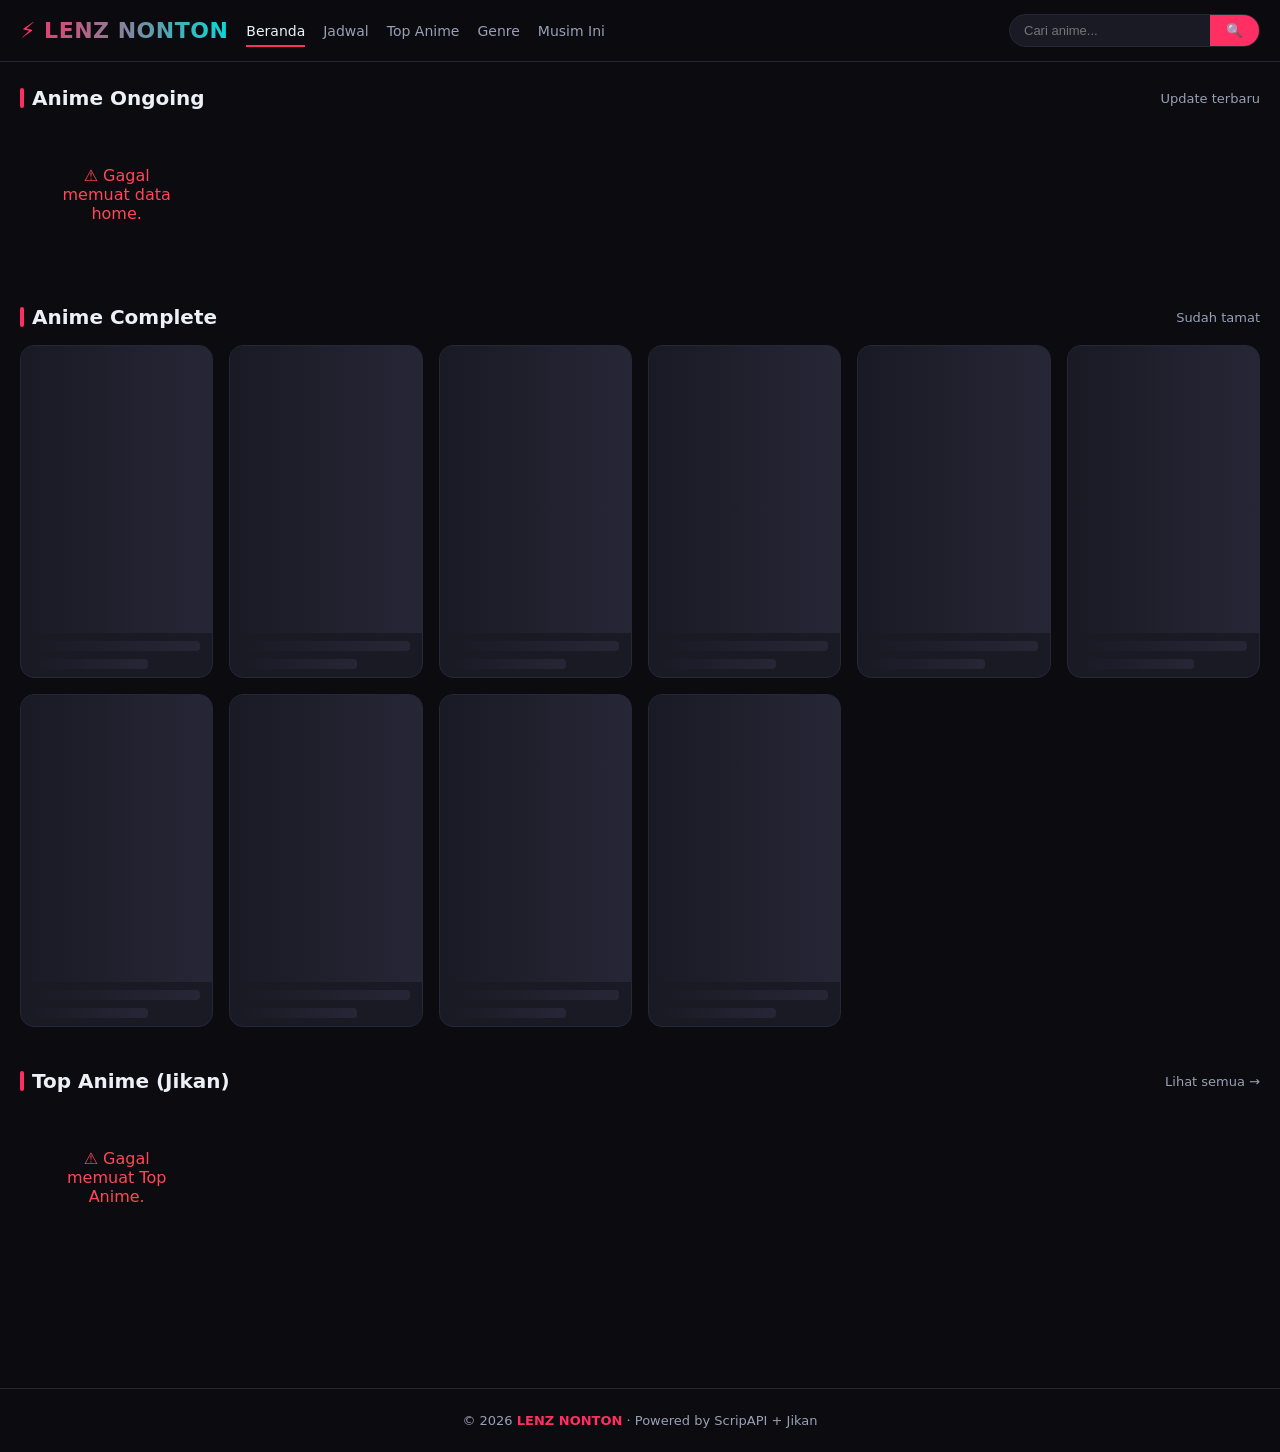
<file: index.html>
<!DOCTYPE html>
<html lang="id">
<head>
  <meta charset="UTF-8" />
  <meta name="viewport" content="width=device-width,initial-scale=1" />
  <title>LENZ NONTON - Streaming Anime Sub Indo Terbaru</title>
  <meta name="description" content="Nonton anime sub indo terbaru, episode terupdate, batch download, dan info jadwal tayang di LENZ NONTON." />
  <link rel="stylesheet" href="styles.css" />
</head>
<body>

<main id="app">
  <div id="hero"></div>

  <section class="section">
    <div class="section-head">
      <h2>Anime Ongoing</h2>
      <span class="muted">Update terbaru</span>
    </div>
    <div id="ongoing" class="grid"></div>
  </section>

  <section class="section">
    <div class="section-head">
      <h2>Anime Complete</h2>
      <span class="muted">Sudah tamat</span>
    </div>
    <div id="complete" class="grid"></div>
  </section>

  <section class="section">
    <div class="section-head">
      <h2>Top Anime (Jikan)</h2>
      <a class="muted" href="top.html">Lihat semua →</a>
    </div>
    <div id="top" class="grid"></div>
  </section>
</main>

<script src="api.js"></script>
<script src="app.js"></script>

<script>
mountShell("home");

const $ = (id) => document.getElementById(id);

$("ongoing").innerHTML = Util.skeleton(10);
$("complete").innerHTML = Util.skeleton(10);
$("top").innerHTML = Util.skeleton(6);

API.home()
  .then((data) => {

    // FORMAT API:
    // data.data.anime

    const animeList = data?.data?.anime || [];

    const ongoing = animeList.filter(
      anime => anime.latest_episode !== "Batch"
    );

    const complete = animeList.filter(
      anime => anime.latest_episode === "Batch"
    );

    const first = ongoing[0] || animeList[0] || null;

    $("hero").innerHTML = first
      ? `
      <div class="hero">
        <img src="${Util.pickImage(first)}" alt="${Util.pickTitle(first)}">

        <div class="hero-content">
          <h1>${Util.pickTitle(first)}</h1>

          <p>
            Episode terbaru sudah tayang.
            Tonton sekarang di LENZ NONTON,
            streaming cepat tanpa ribet.
          </p>

          <a class="btn"
             href="detail.html?slug=${encodeURIComponent(Util.pickSlug(first))}">
             ▶ Tonton Sekarang
          </a>
        </div>
      </div>
      `
      : Util.errorBox("Hero tidak ditemukan");

    $("ongoing").innerHTML =
      ongoing.length > 0
        ? ongoing.slice(0, 18).map(animeCard).join("")
        : Util.errorBox("Data ongoing kosong");

    $("complete").innerHTML =
      complete.length > 0
        ? complete.slice(0, 12).map(animeCard).join("")
        : `<p class="muted">Tidak ada anime complete.</p>`;

  })
  .catch((e) => {
    console.error("HOME ERROR:", e);
    $("ongoing").innerHTML =
      Util.errorBox("Gagal memuat data home");
  });

Jikan.top(1)
  .then((d) => {
    $("top").innerHTML =
      (d.data || [])
        .slice(0, 12)
        .map(jikanCard)
        .join("");
  })
  .catch((e) => {
    console.error("JIKAN ERROR:", e);
    $("top").innerHTML =
      Util.errorBox("Gagal memuat Top Anime");
  });
</script>

</body>
</html>
</file>
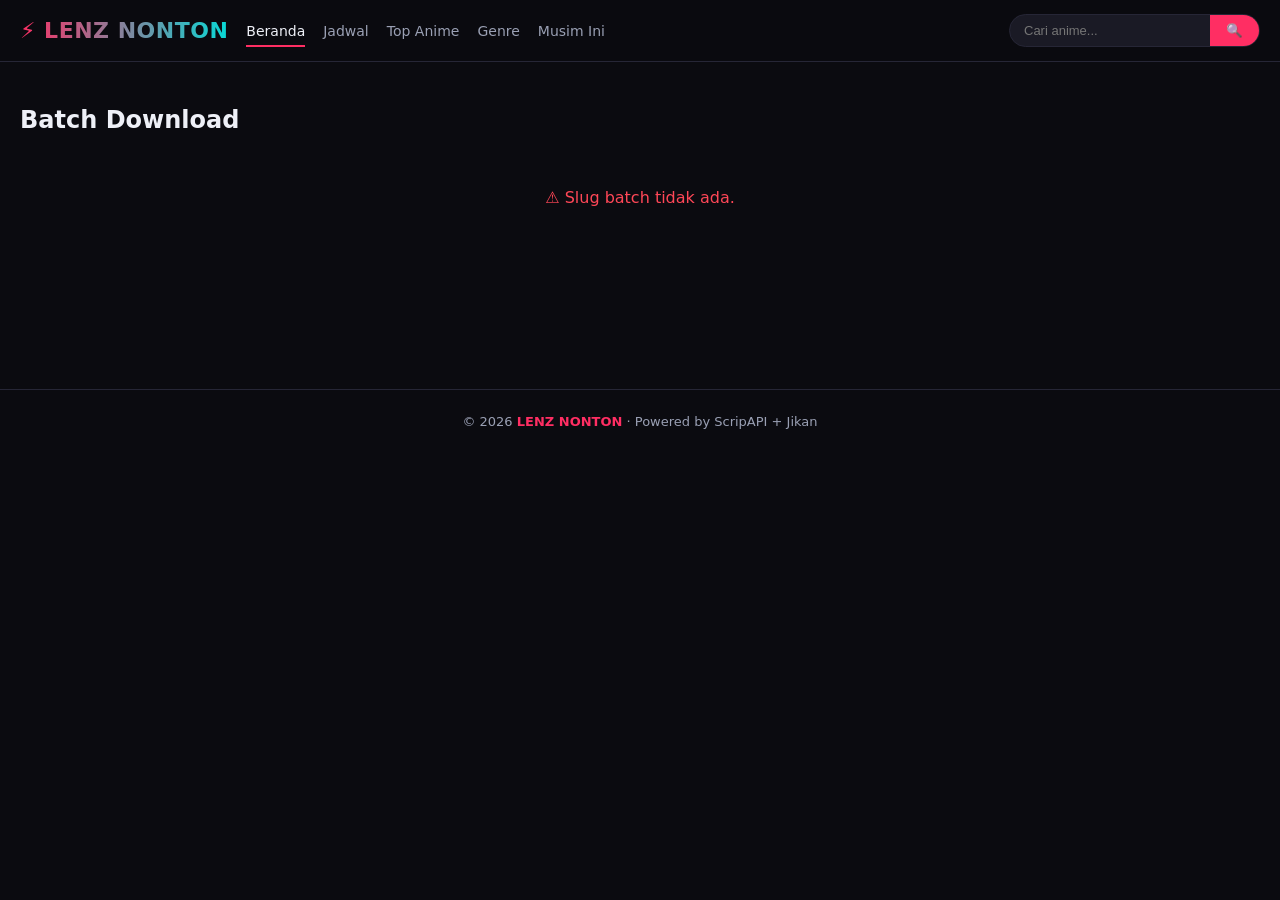
<file: batch.html>
<!DOCTYPE html>
<html lang="id">
<head>
  <meta charset="UTF-8" />
  <meta name="viewport" content="width=device-width,initial-scale=1" />
  <title>Batch Download - LENZ NONTON</title>
  <link rel="stylesheet" href="styles.css" />
</head>
<body>
<main>
  <section class="section">
    <h2 id="title" style="margin-bottom:14px">Batch Download</h2>
    <div id="body"></div>
  </section>
</main>
<script src="api.js"></script>
<script src="app.js"></script>
<script>
mountShell();
const slug = Util.qs("slug");
const $ = (x) => document.getElementById(x);

if (!slug) {
  $("body").innerHTML = Util.errorBox("Slug batch tidak ada");
} else {
  $("body").innerHTML = `<p class="muted">Memuat...</p>`;
  API.batch(slug)
    .then((res) => {
      const d = res.data || res.result || res;
      $("title").textContent = (d.title || "Batch Download");
      const downloads = d.download || d.downloads || d.batch || [];
      if (!Array.isArray(downloads) || !downloads.length) {
        $("body").innerHTML = `<p class="muted">Tidak ada batch tersedia.</p>`;
        return;
      }
      $("body").innerHTML = `
        ${d.image ? `<img src="${d.image}" style="max-width:220px;border-radius:10px;margin-bottom:18px">` : ""}
        ${d.synopsis ? `<p class="synopsis">${d.synopsis}</p>` : ""}
        <div class="dl-list">
          ${downloads.map((dl) => {
            const links = dl.urls || dl.links || dl.url || [];
            const arr = Array.isArray(links) ? links : [{ host: "Link", url: links }];
            return `<div class="dl-card">
              <h4>${dl.quality || dl.resolution || "Quality"} ${dl.size ? "· " + dl.size : ""}</h4>
              ${arr.map((l) => `<a href="${l.url || l}" target="_blank" rel="noopener">${l.host || l.name || "Download"}</a>`).join("")}
            </div>`;
          }).join("")}
        </div>`;
    })
    .catch(() => ($("body").innerHTML = Util.errorBox("Gagal memuat batch")));
}
</script>
</body>
</html>
</file>
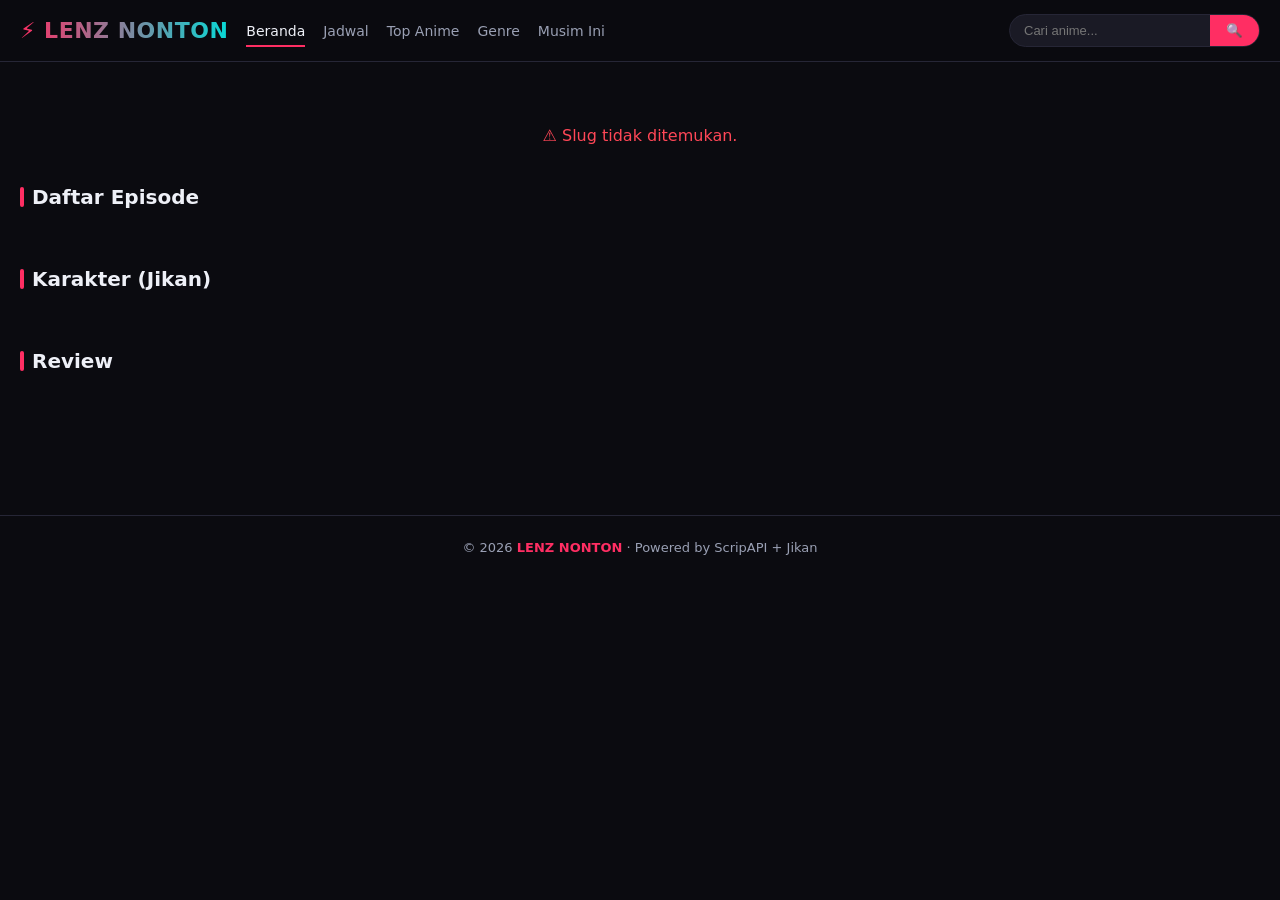
<file: detail.html>
<!DOCTYPE html>
<html lang="id">
<head>
  <meta charset="UTF-8" />
  <meta name="viewport" content="width=device-width,initial-scale=1" />
  <title>Detail Anime - LENZ NONTON</title>
  <link rel="stylesheet" href="styles.css" />
</head>
<body>
<main>
  <div id="detail"></div>

  <section class="section">
    <div class="section-head"><h2>Daftar Episode</h2></div>
    <div id="episodes" class="ep-list"></div>
  </section>

  <section class="section">
    <div class="section-head"><h2>Karakter (Jikan)</h2></div>
    <div id="characters" class="grid"></div>
  </section>

  <section class="section">
    <div class="section-head"><h2>Review</h2></div>
    <div id="reviews"></div>
  </section>
</main>
<script src="api.js"></script>
<script src="app.js"></script>
<script>
mountShell();
const slug = Util.qs("slug");
const $ = (id) => document.getElementById(id);
$("detail").innerHTML = `<div class="detail-head"><div class="skeleton"><div class="thumb" style="aspect-ratio:2/3"></div></div><div><div class="skeleton"><div class="bar" style="width:60%;height:24px"></div><div class="bar"></div><div class="bar"></div></div></div></div>`;

if (!slug) {
  $("detail").innerHTML = Util.errorBox("Slug tidak ditemukan");
} else {
  API.detail(slug)
    .then((res) => {
      const d = res.data || res.result || res;
      const title = Util.pickTitle(d);
      const img = Util.pickImage(d);
      const genres = d.genre || d.genres || [];
      const genreList = Array.isArray(genres)
        ? genres.map((g) => (typeof g === "string" ? g : g.name)).join(", ")
        : "";
      const synopsis = d.synopsis || d.description || d.sinopsis || "Belum ada sinopsis.";
      const episodes = d.episode_list || d.episodes || d.episode || [];
      const batchSlug = d.batch?.slug || d.batch_slug;

      $("detail").innerHTML = `
        <div class="detail-head">
          <div class="poster"><img src="${img}" alt="${title}"></div>
          <div>
            <h1>${title}</h1>
            <div class="info-row">
              ${d.type ? `<span><b>Type:</b> ${d.type}</span>` : ""}
              ${d.status ? `<span><b>Status:</b> ${d.status}</span>` : ""}
              ${d.rating || d.score ? `<span><b>Rating:</b> ⭐ ${d.rating || d.score}</span>` : ""}
              ${d.studio ? `<span><b>Studio:</b> ${d.studio}</span>` : ""}
              ${d.release || d.released ? `<span><b>Rilis:</b> ${d.release || d.released}</span>` : ""}
            </div>
            ${genreList ? `<div class="tags">${(Array.isArray(genres) ? genres : []).map((g) => `<span class="tag">${typeof g === "string" ? g : g.name}</span>`).join("")}</div>` : ""}
            <p class="synopsis">${synopsis}</p>
            ${batchSlug ? `<a class="btn ghost" href="batch.html?slug=${encodeURIComponent(batchSlug)}">📦 Batch Download</a>` : ""}
          </div>
        </div>`;

      const list = Array.isArray(episodes) ? episodes : [];
      $("episodes").innerHTML = list.length
        ? list.map((ep) => {
            const id = ep.id || ep.slug || ep.endpoint || ep.episode_id || "";
            const num = ep.episode || ep.number || ep.title || id;
            return `<a href="watch.html?id=${encodeURIComponent(id)}&slug=${encodeURIComponent(slug)}">Eps ${num}</a>`;
          }).join("")
        : `<p class="muted">Belum ada episode.</p>`;

      // Jikan extras by title match
      Jikan.searchByTitle(title)
        .then((s) => {
          const mal = s.data?.[0];
          if (!mal) return;
          const malId = mal.mal_id;
          Jikan.characters(malId).then((c) => {
            $("characters").innerHTML = (c.data || []).slice(0, 12).map((x) => `
              <div class="card">
                <div class="thumb"><img src="${x.character.images?.jpg?.image_url}" loading="lazy"></div>
                <div class="meta"><div class="title">${x.character.name}</div><div class="sub">${x.role || ""}</div></div>
              </div>`).join("") || `<p class="muted">Tidak ada karakter.</p>`;
          }).catch(() => $("characters").innerHTML = `<p class="muted">Gagal memuat karakter.</p>`);

          Jikan.reviews(malId).then((r) => {
            $("reviews").innerHTML = (r.data || []).slice(0, 3).map((rv) => `
              <div class="dl-card" style="background:var(--surface);border:1px solid var(--border);padding:16px;border-radius:10px;margin-bottom:10px">
                <h4 style="margin:0 0 6px">${rv.user?.username || "Anon"} · ⭐ ${rv.score || "-"}</h4>
                <p class="muted" style="font-size:13px;line-height:1.6;margin:0;max-height:120px;overflow:hidden">${(rv.review || "").slice(0, 400)}...</p>
              </div>`).join("") || `<p class="muted">Belum ada review.</p>`;
          }).catch(() => $("reviews").innerHTML = `<p class="muted">Gagal memuat review.</p>`);
        }).catch(() => {});
    })
    .catch(() => ($("detail").innerHTML = Util.errorBox("Gagal memuat detail anime")));
}
</script>
</body>
</html>
</file>
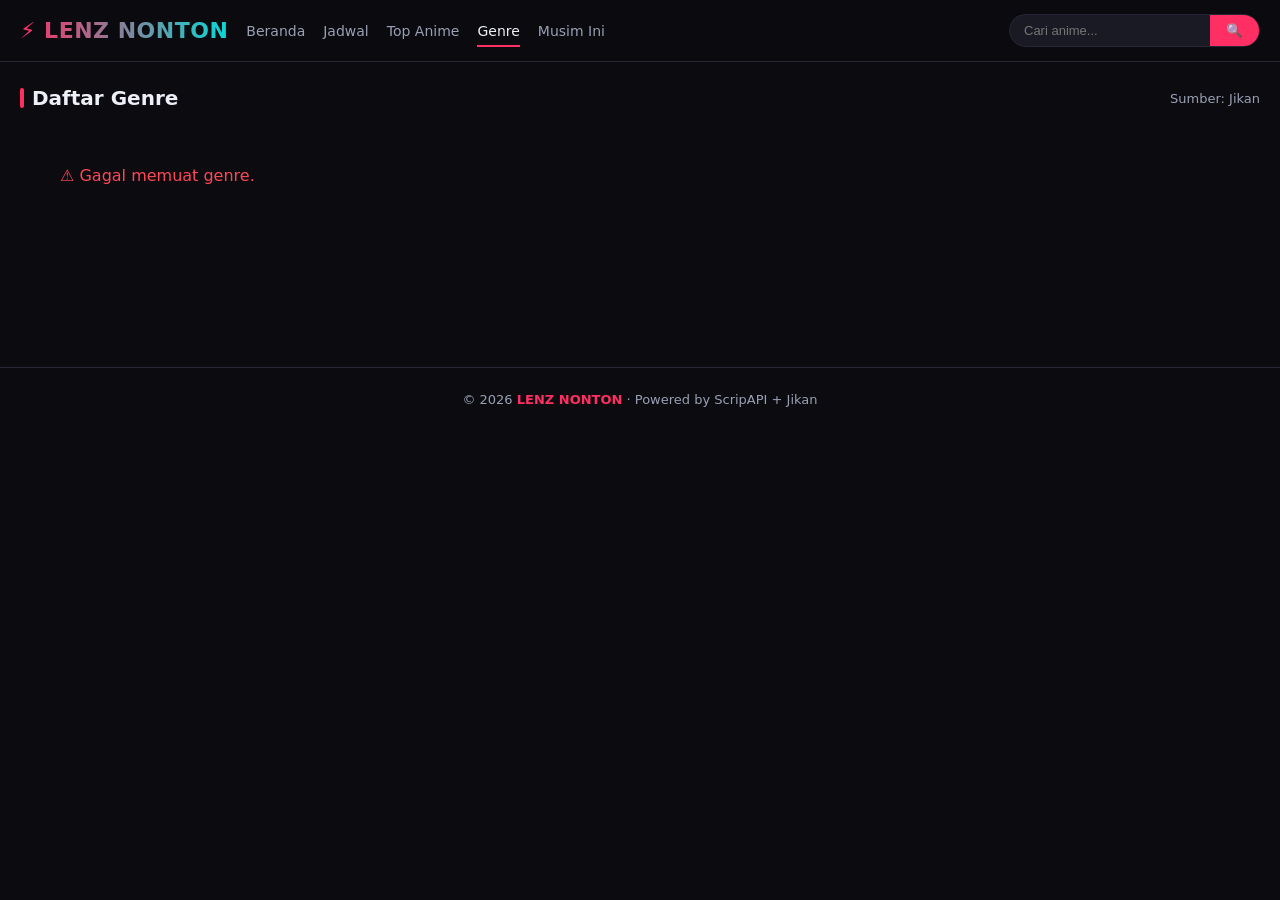
<file: genre.html>
<!DOCTYPE html>
<html lang="id">
<head>
  <meta charset="UTF-8" />
  <meta name="viewport" content="width=device-width,initial-scale=1" />
  <title>Genre Anime - LENZ NONTON</title>
  <link rel="stylesheet" href="styles.css" />
</head>
<body>
<main>
  <section class="section">
    <div class="section-head"><h2>Daftar Genre</h2><span class="muted">Sumber: Jikan</span></div>
    <div id="genres" class="tabs"></div>
  </section>
</main>
<script src="api.js"></script>
<script src="app.js"></script>
<script>
mountShell("genre");
document.getElementById("genres").innerHTML = `<p class="muted">Memuat...</p>`;
Jikan.genres().then((r) => {
  document.getElementById("genres").innerHTML = (r.data || []).map((g) =>
    `<a href="search.html?q=${encodeURIComponent(g.name)}"><button>${g.name} <span style="opacity:.6">(${g.count || 0})</span></button></a>`
  ).join("");
}).catch(() => document.getElementById("genres").innerHTML = Util.errorBox("Gagal memuat genre"));
</script>
</body>
</html>
</file>
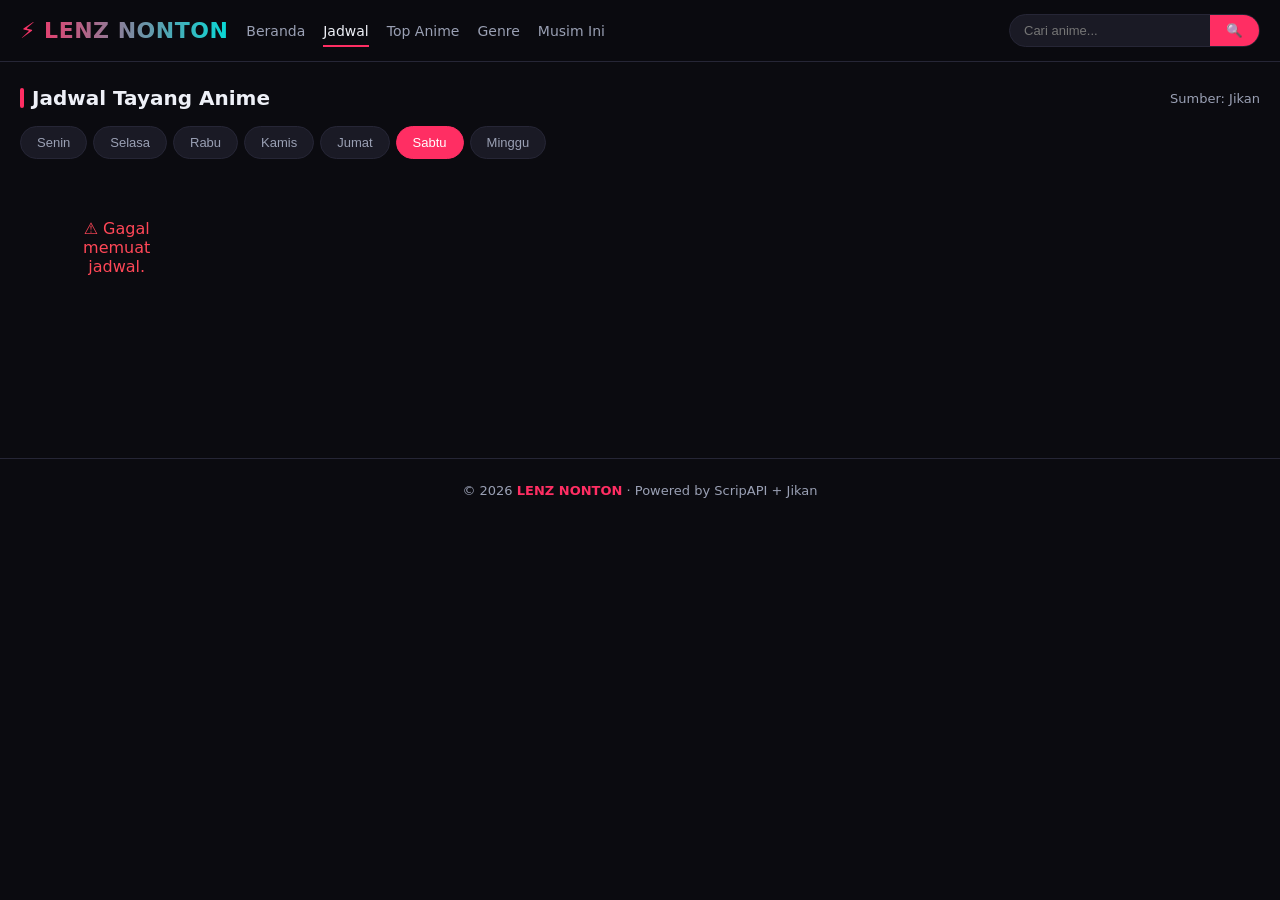
<file: jadwal.html>
<!DOCTYPE html>
<html lang="id">
<head>
  <meta charset="UTF-8" />
  <meta name="viewport" content="width=device-width,initial-scale=1" />
  <title>Jadwal Tayang Anime - LENZ NONTON</title>
  <link rel="stylesheet" href="styles.css" />
</head>
<body>
<main>
  <section class="section">
    <div class="section-head"><h2>Jadwal Tayang Anime</h2><span class="muted">Sumber: Jikan</span></div>
    <div class="tabs" id="tabs"></div>
    <div id="list" class="grid"></div>
  </section>
</main>
<script src="api.js"></script>
<script src="app.js"></script>
<script>
mountShell("jadwal");
const days = ["monday","tuesday","wednesday","thursday","friday","saturday","sunday"];
const labels = {monday:"Senin",tuesday:"Selasa",wednesday:"Rabu",thursday:"Kamis",friday:"Jumat",saturday:"Sabtu",sunday:"Minggu"};
const todayIdx = (new Date().getDay() + 6) % 7;
const $ = (x) => document.getElementById(x);

$("tabs").innerHTML = days.map((d, i) => `<button data-day="${d}" class="${i === todayIdx ? "active" : ""}">${labels[d]}</button>`).join("");

function load(day) {
  $("list").innerHTML = Util.skeleton(10);
  Jikan.schedules(day)
    .then((r) => {
      $("list").innerHTML = (r.data || []).map(jikanCard).join("") || `<p class="muted">Tidak ada jadwal.</p>`;
    })
    .catch(() => ($("list").innerHTML = Util.errorBox("Gagal memuat jadwal")));
}
$("tabs").querySelectorAll("button").forEach((b) => {
  b.onclick = () => {
    $("tabs").querySelectorAll("button").forEach((x) => x.classList.remove("active"));
    b.classList.add("active");
    load(b.dataset.day);
  };
});
load(days[todayIdx]);
</script>
</body>
</html>
</file>
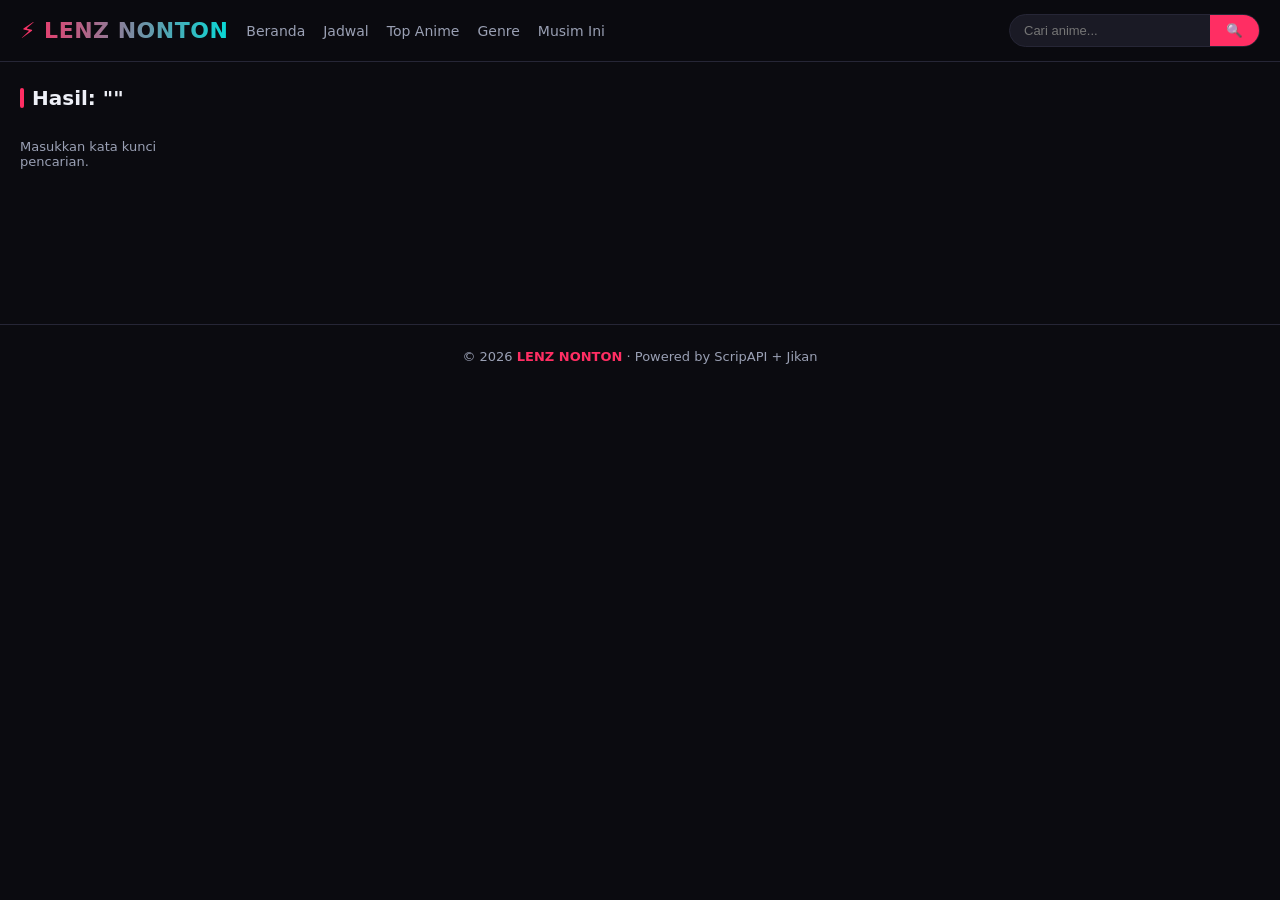
<file: search.html>
<!DOCTYPE html>
<html lang="id">
<head>
  <meta charset="UTF-8" />
  <meta name="viewport" content="width=device-width,initial-scale=1" />
  <title>Cari Anime - LENZ NONTON</title>
  <meta name="description" content="Cari judul anime favoritmu di LENZ NONTON." />
  <link rel="stylesheet" href="styles.css" />
</head>
<body>

<main>
  <section class="section">
    <div class="section-head">
      <h2 id="title">Hasil Pencarian</h2>
    </div>

    <div id="results" class="grid"></div>
  </section>
</main>

<script src="api.js"></script>
<script src="app.js"></script>

<script>
mountShell("search");

const q = Util.qs("q") || "";
const box = document.getElementById("results");

document.getElementById("title").textContent =
  `Hasil: "${q}"`;

box.innerHTML = Util.skeleton(12);

if (!q.trim()) {

  box.innerHTML =
    `<p class="muted">Masukkan kata kunci pencarian.</p>`;

} else {

  API.search(q)
    .then((data) => {

      console.log("SEARCH DATA:", data);

      // Format API:
      // data.data.anime

      const list = data?.data?.anime || [];

      box.innerHTML = list.length
        ? list.map(animeCard).join("")
        : `<p class="muted">Tidak ada hasil untuk "${q}".</p>`;

    })
    .catch((err) => {

      console.error("SEARCH ERROR:", err);

      box.innerHTML =
        Util.errorBox("Gagal mencari anime");

    });

}
</script>

</body>
</html>
</file>
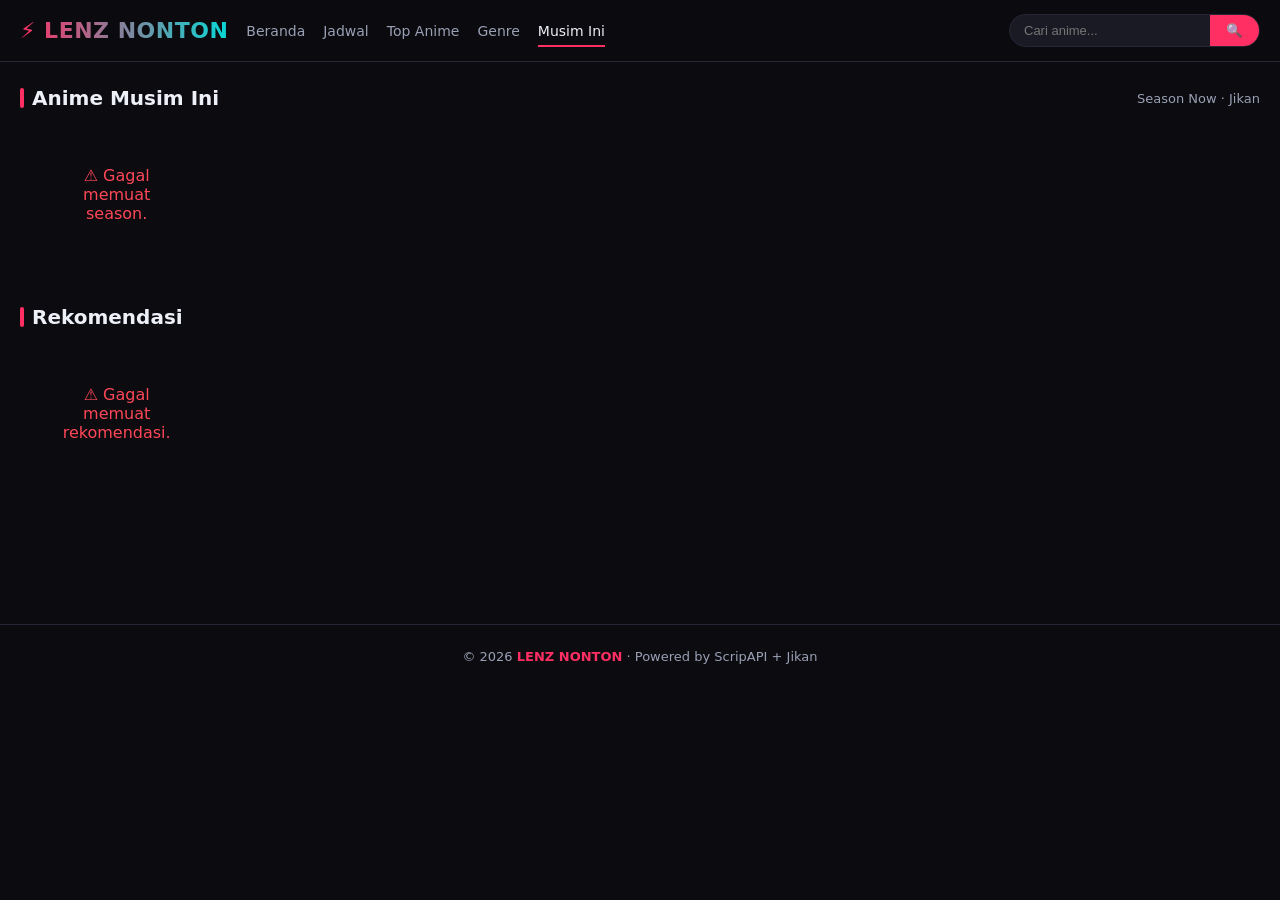
<file: season.html>
<!DOCTYPE html>
<html lang="id">
<head>
  <meta charset="UTF-8" />
  <meta name="viewport" content="width=device-width,initial-scale=1" />
  <title>Anime Musim Ini - LENZ NONTON</title>
  <link rel="stylesheet" href="styles.css" />
</head>
<body>
<main>
  <section class="section">
    <div class="section-head"><h2>Anime Musim Ini</h2><span class="muted">Season Now · Jikan</span></div>
    <div id="list" class="grid"></div>
  </section>
  <section class="section">
    <div class="section-head"><h2>Rekomendasi</h2></div>
    <div id="recs" class="grid"></div>
  </section>
</main>
<script src="api.js"></script>
<script src="app.js"></script>
<script>
mountShell("season");
document.getElementById("list").innerHTML = Util.skeleton(12);
document.getElementById("recs").innerHTML = Util.skeleton(8);

Jikan.seasonNow().then((r) => {
  document.getElementById("list").innerHTML = (r.data || []).map(jikanCard).join("");
}).catch(() => document.getElementById("list").innerHTML = Util.errorBox("Gagal memuat season"));

Jikan.recommendations().then((r) => {
  const flat = [];
  (r.data || []).slice(0, 8).forEach((g) => (g.entry || []).forEach((e) => flat.push(e)));
  document.getElementById("recs").innerHTML = flat.slice(0, 12).map(jikanCard).join("");
}).catch(() => document.getElementById("recs").innerHTML = Util.errorBox("Gagal memuat rekomendasi"));
</script>
</body>
</html>
</file>
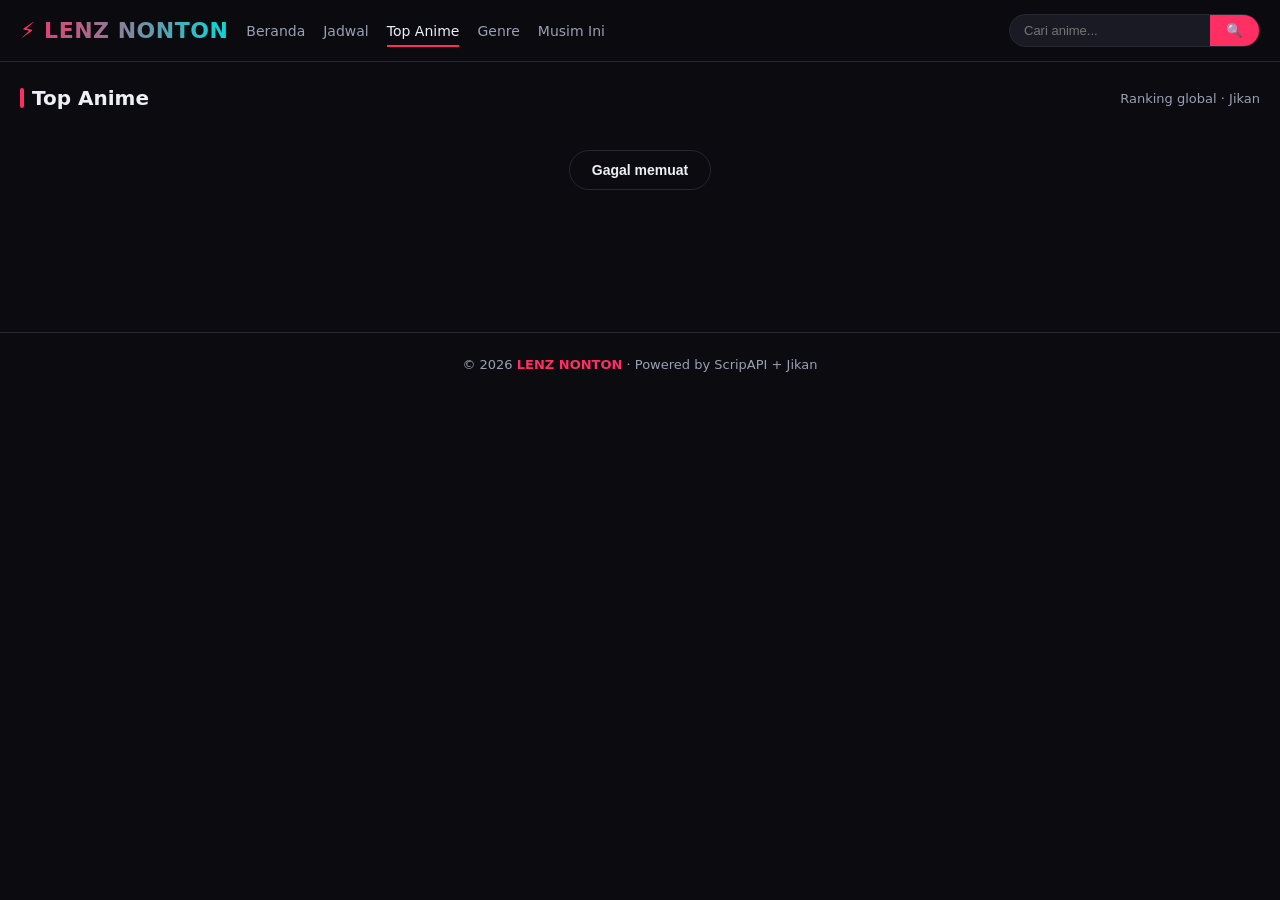
<file: top.html>
<!DOCTYPE html>
<html lang="id">
<head>
  <meta charset="UTF-8" />
  <meta name="viewport" content="width=device-width,initial-scale=1" />
  <title>Top Anime - LENZ NONTON</title>
  <link rel="stylesheet" href="styles.css" />
</head>
<body>
<main>
  <section class="section">
    <div class="section-head"><h2>Top Anime</h2><span class="muted">Ranking global · Jikan</span></div>
    <div id="list" class="grid"></div>
    <div style="text-align:center;margin-top:24px">
      <button id="more" class="btn ghost">Muat Lebih Banyak</button>
    </div>
  </section>
</main>
<script src="api.js"></script>
<script src="app.js"></script>
<script>
mountShell("top");
let page = 1;
const $ = (x) => document.getElementById(x);
function load() {
  $("more").disabled = true;
  $("more").textContent = "Memuat...";
  Jikan.top(page).then((r) => {
    $("list").insertAdjacentHTML("beforeend", (r.data || []).map(jikanCard).join(""));
    page++;
    $("more").disabled = false;
    $("more").textContent = "Muat Lebih Banyak";
  }).catch(() => { $("more").textContent = "Gagal memuat"; });
}
$("list").innerHTML = Util.skeleton(12);
$("list").innerHTML = "";
load();
$("more").onclick = load;
</script>
</body>
</html>
</file>
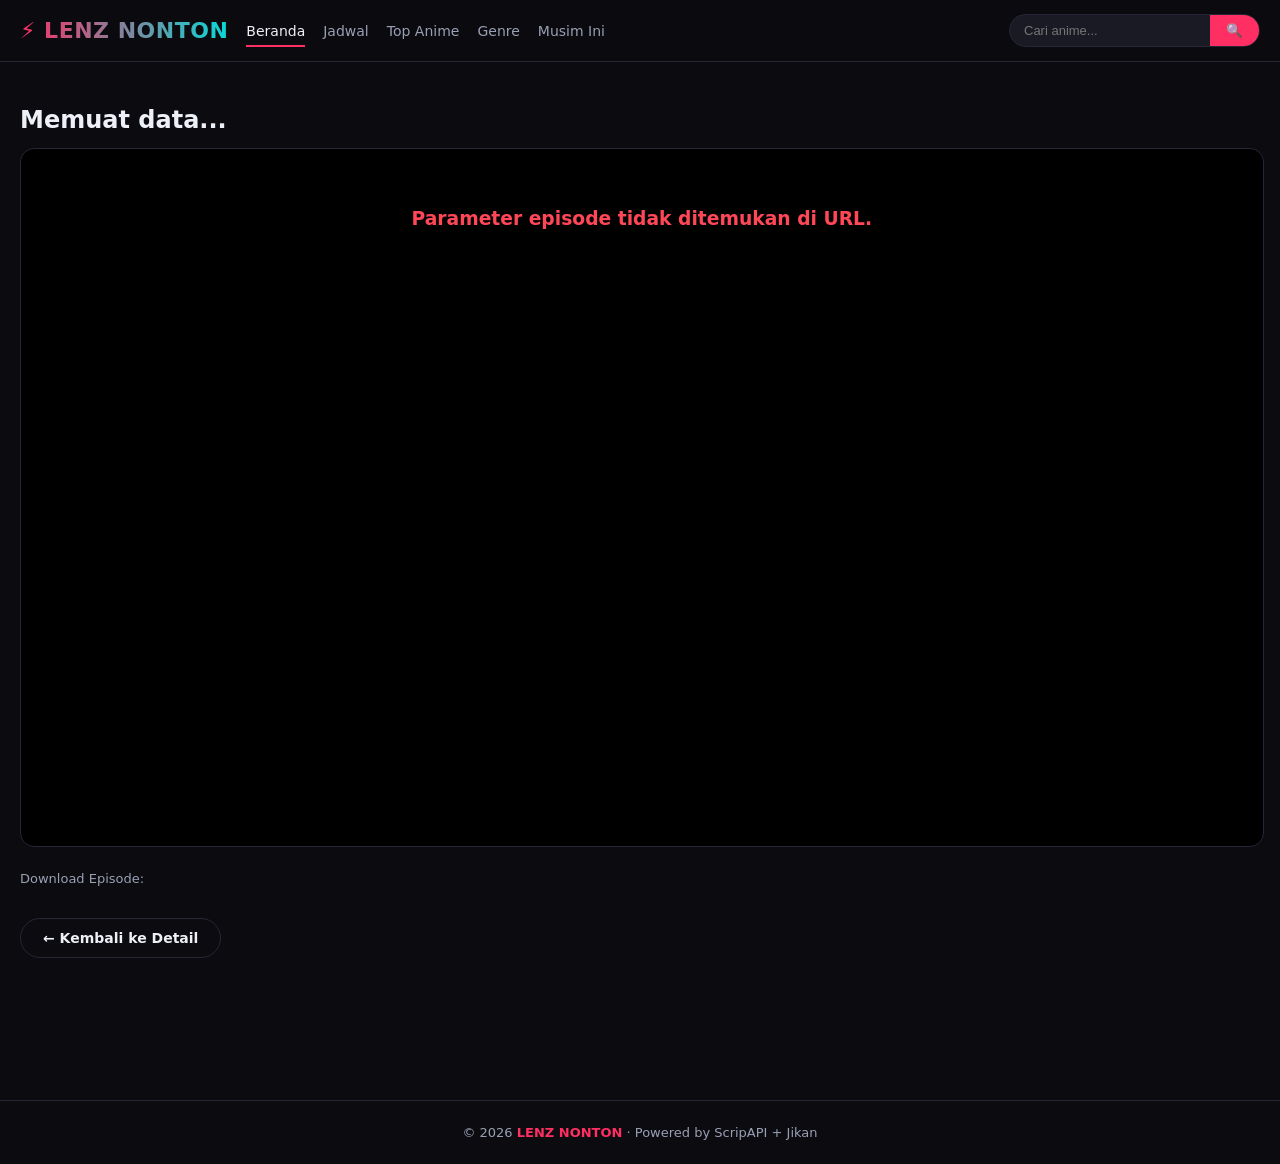
<file: watch.html>
<!DOCTYPE html>
<html lang="id">
<head>
  <meta charset="UTF-8" />
  <meta name="viewport" content="width=device-width,initial-scale=1" />
  <title>Nonton - LENZ NONTON</title>
  <link rel="stylesheet" href="styles.css" />
  <style>
    .btn-grid { display: flex; flex-wrap: wrap; gap: 8px; }
    .server-btn { padding: 8px 16px; border: 1px solid #333; background: #1a1a1a; color: #fff; cursor: pointer; border-radius: 4px; }
    .server-btn.active { background: #ff4757; border-color: #ff4757; }
    .player-wrap { position: relative; padding-bottom: 56.25%; height: 0; overflow: hidden; background: #000; }
    .player-wrap iframe { position: absolute; top: 0; left: 0; width: 100%; height: 100%; border: 0; }
    .dl-card { border: 1px solid #333; padding: 10px; margin-bottom: 8px; border-radius: 4px; }
  </style>
</head>
<body>
<main>
  <section class="section">
    <h2 id="title" style="margin-bottom:14px">Memuat data...</h2>
    
    <div id="player-container" class="player-wrap">
        <iframe id="player" allowfullscreen src=""></iframe>
    </div>

    <div id="server-section" style="margin-top:16px">
      <div class="muted" style="margin-bottom:6px;font-size:13px">Pilih Server Streaming:</div>
      <div id="servers" class="server-list btn-grid"></div>
    </div>

    <div style="margin-top:24px">
      <div class="muted" style="margin-bottom:8px;font-size:13px">Download Episode:</div>
      <div id="downloads" class="dl-list"></div>
    </div>

    <div style="margin-top:24px">
      <a id="back" class="btn ghost" href="#">← Kembali ke Detail</a>
    </div>
  </section>
</main>

<script src="api.js"></script>
<script src="app.js"></script>
<script>
mountShell();
const id = Util.qs("id");
const slug = Util.qs("slug");
const $ = (x) => document.getElementById(x);
if (slug) $("back").href = "detail.html?slug=" + encodeURIComponent(slug);

function renderUI(res) {
    if (!res || !res.success || !res.data) {
        showError("Maaf, data video dari API baru tidak valid.");
        return;
    }

    const data = res.data;
    $("title").textContent = data.title || data.seriesTitle || "Sedang Diputar";
    
    // Ambil daftar server video
    const servers = data.videoServer || [];
    $("server-section").style.display = servers.length > 0 ? "block" : "none";
    
    if (servers.length === 0) {
        showError("Maaf, link streaming belum tersedia untuk episode ini.");
    } else {
        $("player").src = servers[0].iframeSrc;
        $("servers").innerHTML = servers.map((s, i) => 
            `<button class="server-btn ${i === 0 ? "active" : ""}" onclick="changeServer(this, '${s.iframeSrc}')">${s.name}</button>`
        ).join("");
    }

    // Ambil daftar link download jika ada
    const downloadBox = data.downloadBox || [];
    if (downloadBox.length > 0 && downloadBox[0].qualities) {
        $("downloads").innerHTML = downloadBox[0].qualities.map(q => {
            const link = q.links?.[0]?.url || "#";
            const name = q.links?.[0]?.name || "Server";
            return `<div class="dl-card"><h4>${q.quality} (${name})</h4><a href="${link}" target="_blank">Download</a></div>`;
        }).join("");
    } else {
        $("downloads").innerHTML = '<p class="muted">Tidak ada link download.</p>';
    }
}

function showError(msg) {
    $("player-container").innerHTML = `<div style="padding:40px; text-align:center; color:#ff4757;"><h3>${msg}</h3></div>`;
    $("server-section").style.display = "none";
}

function changeServer(btn, url) {
    $("player").src = url;
    document.querySelectorAll('.server-btn').forEach(b => b.classList.remove('active'));
    btn.classList.add('active');
}

async function init() {
    // Parameter 'id' membawa nama episode lengkap untuk API Baru
    const targetSlug = id || slug;
    if (!targetSlug) {
        showError("Parameter episode tidak ditemukan di URL.");
        return;
    }

    try {
        const res = await API.watch(targetSlug);
        renderUI(res);
    } catch (e) {
        console.error("Fetch Error:", e);
        showError("Gagal memuat video dari API Baru.");
    }
}

init();
</script>
</body>
</html>
</file>
<file: styles.css>
:root{
  --bg:#0b0b10;
  --bg-2:#13131c;
  --surface:#1a1a25;
  --text:#eef0f7;
  --muted:#9aa0b4;
  --primary:#ff2e63;
  --primary-2:#ff6b9a;
  --accent:#08d9d6;
  --border:#262636;
  --radius:14px;
}
*{box-sizing:border-box}
html,body{margin:0;padding:0;background:var(--bg);color:var(--text);font-family:'Inter',system-ui,sans-serif;-webkit-font-smoothing:antialiased}
a{color:inherit;text-decoration:none}
img{display:block;max-width:100%}

/* Nav */
.nav{position:sticky;top:0;z-index:50;background:rgba(11,11,16,.85);backdrop-filter:blur(12px);border-bottom:1px solid var(--border)}
.nav-inner{max-width:1280px;margin:0 auto;display:flex;align-items:center;gap:18px;padding:14px 20px}
.brand{font-weight:900;font-size:22px;letter-spacing:.5px;background:linear-gradient(90deg,var(--primary),var(--accent));-webkit-background-clip:text;background-clip:text;color:transparent}
.nav ul{display:flex;gap:18px;list-style:none;margin:0;padding:0;flex:1}
.nav ul a{color:var(--muted);font-size:14px;font-weight:500;padding:6px 0;border-bottom:2px solid transparent}
.nav ul a.active,.nav ul a:hover{color:var(--text);border-color:var(--primary)}
.search-box{display:flex;background:var(--surface);border:1px solid var(--border);border-radius:999px;overflow:hidden}
.search-box input{background:transparent;border:0;outline:0;color:var(--text);padding:8px 14px;width:200px;font-size:13px}
.search-box button{background:var(--primary);color:#fff;border:0;padding:0 16px;cursor:pointer;font-weight:600}
.menu-btn{display:none;background:none;border:0;color:#fff;font-size:24px;cursor:pointer}

/* Layout */
main{max-width:1280px;margin:0 auto;padding:24px 20px 60px}
.section{margin-bottom:42px}
.section-head{display:flex;align-items:center;justify-content:space-between;margin-bottom:16px}
.section-head h2{font-size:20px;margin:0;display:flex;align-items:center;gap:8px}
.section-head h2::before{content:"";width:4px;height:20px;background:var(--primary);border-radius:2px}
.muted{color:var(--muted);font-size:13px}

/* Grid + Cards */
.grid{display:grid;grid-template-columns:repeat(auto-fill,minmax(170px,1fr));gap:16px}
.card{background:var(--surface);border-radius:var(--radius);overflow:hidden;border:1px solid var(--border);transition:transform .2s,border-color .2s;cursor:pointer}
.card:hover{transform:translateY(-4px);border-color:var(--primary)}
.card .thumb{position:relative;aspect-ratio:2/3;background:#222;overflow:hidden}
.card .thumb img{width:100%;height:100%;object-fit:cover}
.card .badge{position:absolute;top:8px;left:8px;background:var(--primary);color:#fff;font-size:11px;padding:3px 8px;border-radius:6px;font-weight:600}
.card .ep{position:absolute;bottom:8px;right:8px;background:rgba(0,0,0,.75);padding:3px 8px;border-radius:6px;font-size:11px}
.card .meta{padding:10px 12px}
.card .title{font-size:13px;font-weight:600;line-height:1.3;display:-webkit-box;-webkit-line-clamp:2;-webkit-box-orient:vertical;overflow:hidden;min-height:34px}
.card .sub{font-size:11px;color:var(--muted);margin-top:4px}

/* Hero */
.hero{position:relative;height:380px;border-radius:18px;overflow:hidden;margin-bottom:32px;background:linear-gradient(135deg,#1a1a25,#0b0b10)}
.hero img{position:absolute;inset:0;width:100%;height:100%;object-fit:cover;opacity:.45}
.hero-content{position:absolute;inset:0;display:flex;flex-direction:column;justify-content:flex-end;padding:32px;background:linear-gradient(0deg,rgba(11,11,16,.95) 0%,transparent 60%)}
.hero h1{font-size:34px;margin:0 0 8px;font-weight:800}
.hero p{color:var(--muted);max-width:600px;margin:0 0 16px;line-height:1.5}
.btn{display:inline-flex;align-items:center;gap:8px;background:var(--primary);color:#fff;border:0;padding:11px 22px;border-radius:999px;font-weight:600;cursor:pointer;font-size:14px;transition:background .2s}
.btn:hover{background:var(--primary-2)}
.btn.ghost{background:transparent;border:1px solid var(--border);color:var(--text)}
.btn.ghost:hover{background:var(--surface)}

/* Detail */
.detail-head{display:grid;grid-template-columns:240px 1fr;gap:28px;margin-bottom:32px}
.detail-head .poster{border-radius:var(--radius);overflow:hidden;border:1px solid var(--border)}
.detail-head h1{margin:0 0 8px;font-size:30px}
.tags{display:flex;flex-wrap:wrap;gap:6px;margin:10px 0}
.tag{background:var(--surface);border:1px solid var(--border);padding:4px 10px;border-radius:999px;font-size:12px;color:var(--muted)}
.info-row{display:flex;flex-wrap:wrap;gap:18px;color:var(--muted);font-size:13px;margin-bottom:10px}
.info-row b{color:var(--text)}
.synopsis{color:#cdd1e0;line-height:1.7;font-size:14px;margin:14px 0}

/* Episodes */
.ep-list{display:grid;grid-template-columns:repeat(auto-fill,minmax(110px,1fr));gap:8px}
.ep-list a{background:var(--surface);border:1px solid var(--border);padding:10px;text-align:center;border-radius:8px;font-size:13px;transition:all .15s}
.ep-list a:hover{background:var(--primary);border-color:var(--primary)}

/* Watch */
.player-wrap{background:#000;border-radius:var(--radius);overflow:hidden;aspect-ratio:16/9;margin-bottom:18px;border:1px solid var(--border)}
.player-wrap iframe{width:100%;height:100%;border:0}
.server-list{display:flex;flex-wrap:wrap;gap:8px;margin-bottom:18px}
.server-list button{background:var(--surface);border:1px solid var(--border);color:var(--text);padding:8px 14px;border-radius:8px;cursor:pointer;font-size:13px}
.server-list button.active,.server-list button:hover{background:var(--primary);border-color:var(--primary)}
.dl-list{display:grid;grid-template-columns:repeat(auto-fill,minmax(220px,1fr));gap:10px}
.dl-list .dl-card{background:var(--surface);border:1px solid var(--border);padding:14px;border-radius:10px}
.dl-list .dl-card h4{margin:0 0 8px;font-size:14px}
.dl-list .dl-card a{display:inline-block;background:var(--bg-2);padding:4px 10px;margin:3px 4px 0 0;border-radius:6px;font-size:12px;color:var(--accent)}

/* Schedule tabs */
.tabs{display:flex;gap:6px;flex-wrap:wrap;margin-bottom:20px}
.tabs button{background:var(--surface);border:1px solid var(--border);color:var(--muted);padding:8px 16px;border-radius:999px;cursor:pointer;font-size:13px}
.tabs button.active{background:var(--primary);border-color:var(--primary);color:#fff}

/* Skeleton */
.skeleton .thumb,.skeleton .bar{background:linear-gradient(90deg,#1a1a25,#262636,#1a1a25);background-size:200% 100%;animation:sk 1.4s infinite}
.skeleton .bar{height:10px;margin:8px 12px;border-radius:4px}
.skeleton .bar.short{width:60%}
@keyframes sk{0%{background-position:200% 0}100%{background-position:-200% 0}}

.error{background:rgba(255,46,99,.1);border:1px solid var(--primary);padding:18px;border-radius:10px;color:#ffb3c8;text-align:center}

/* Footer */
footer{border-top:1px solid var(--border);padding:24px 20px;text-align:center;color:var(--muted);font-size:13px;margin-top:40px}
footer b{color:var(--primary)}

/* Responsive */
@media (max-width: 760px){
  .nav ul{display:none;position:absolute;top:100%;left:0;right:0;background:var(--bg-2);flex-direction:column;padding:14px 20px;border-bottom:1px solid var(--border)}
  .nav ul.show{display:flex}
  .menu-btn{display:block}
  .search-box input{width:130px}
  .hero{height:300px}
  .hero h1{font-size:24px}
  .detail-head{grid-template-columns:140px 1fr;gap:16px}
  .detail-head h1{font-size:20px}
  .grid{grid-template-columns:repeat(auto-fill,minmax(130px,1fr));gap:12px}
}
</file>
